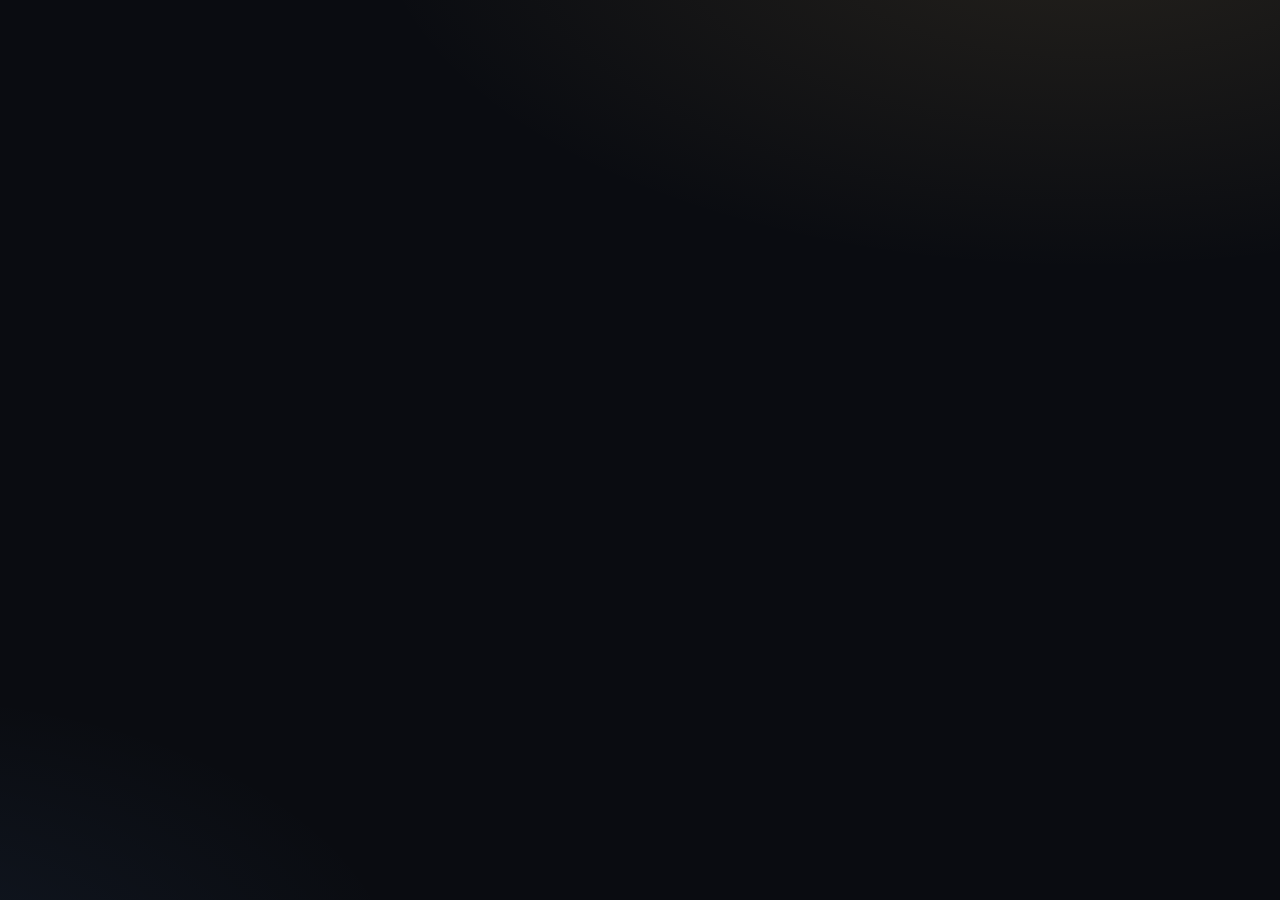
<file: firmware/esp32-hub/tools/web/head.html>
<!doctype html>
<html lang="fa" dir="rtl">
<head>
<meta charset="utf-8">
<meta name="viewport" content="width=device-width,initial-scale=1,viewport-fit=cover">
<meta name="theme-color" content="#0b0d12">
<title>TiTiSwitch · TiTi Hub</title>
<style>
:root{--bg:#0a0c11;--bg2:#10131b;--card:rgba(255,255,255,.035);--card2:rgba(255,255,255,.06);--line:rgba(255,255,255,.08);
--tx:#eef0f6;--mut:#8b93a7;--gold:#d9b46a;--gold2:#f6dfa6;--ok:#36d399;--bad:#ff5d6c;--warn:#ffb547;--info:#6aa8ff;
--r:18px;--sh:0 10px 40px rgba(0,0,0,.45)}
/* Persian: Vazirmatn (Google Fonts, OFL; Persian/Arabic characters only, in static/fonts). English and digits: Arial. */
@font-face{font-family:"Vazirmatn";src:url(/static/fonts/vazirmatn-400.woff2) format("woff2");font-weight:400;font-display:swap;unicode-range:U+0600-06FF,U+0750-077F,U+0870-088E,U+0890-0891,U+0898-08E1,U+08E3-08FF,U+200C-200E,U+2010-2011,U+204F,U+2E41,U+FB50-FDFF,U+FE70-FE74,U+FE76-FEFC}
@font-face{font-family:"Vazirmatn";src:url(/static/fonts/vazirmatn-700.woff2) format("woff2");font-weight:600 800;font-display:swap;unicode-range:U+0600-06FF,U+0750-077F,U+0870-088E,U+0890-0891,U+0898-08E1,U+08E3-08FF,U+200C-200E,U+2010-2011,U+204F,U+2E41,U+FB50-FDFF,U+FE70-FE74,U+FE76-FEFC}
*{box-sizing:border-box;margin:0;padding:0}
html,body{height:100%}
body{font-family:"Vazirmatn",Arial,"Helvetica Neue",Helvetica,sans-serif;color:var(--tx);background:var(--bg);
background-image:radial-gradient(1200px 600px at 85% -10%,rgba(217,180,106,.13),transparent 60%),
radial-gradient(900px 500px at -10% 110%,rgba(106,168,255,.08),transparent 60%);background-attachment:fixed;
font-size:14px;line-height:1.6;-webkit-font-smoothing:antialiased}
[dir=ltr] body{font-family:Arial,"Helvetica Neue",Helvetica,"Vazirmatn",sans-serif}
button,input,select,textarea{font:inherit;color:inherit}
.hide{display:none!important}
.gold{background:linear-gradient(135deg,var(--gold),var(--gold2));-webkit-background-clip:text;background-clip:text;color:transparent}
/* login */
#login{min-height:100%;display:grid;place-items:center;padding:24px}
.lbox{width:100%;max-width:380px;padding:34px 28px;border-radius:26px;background:linear-gradient(160deg,rgba(255,255,255,.07),rgba(255,255,255,.02));
border:1px solid var(--line);box-shadow:var(--sh);backdrop-filter:blur(18px);animation:rise .6s ease both;text-align:center}
.logo{width:92px;height:92px;margin:0 auto 6px;display:grid;place-items:center;background:none}
.logo svg{width:92px;height:92px;filter:drop-shadow(0 0 18px rgba(0,180,205,.35))}
.tsw{text-align:center;font-weight:700;letter-spacing:.5px;color:#00B4CD;margin:0 0 6px;direction:ltr}
.lbox h1{font-size:22px;margin-bottom:4px}
.lbox p{color:var(--mut);margin-bottom:22px;font-size:13px}
/* layout */
#app{display:grid;grid-template-columns:240px 1fr;min-height:100%}
aside{position:sticky;top:0;height:100vh;padding:22px 16px;border-inline-end:1px solid var(--line);background:rgba(10,12,17,.6);backdrop-filter:blur(16px);display:flex;flex-direction:column;gap:6px}
.brand{display:flex;align-items:center;gap:12px;padding:6px 8px 20px}
.brand .logo{width:44px;height:44px;margin:0}.brand .logo svg{width:44px;height:44px;filter:none}
.brand b{display:block;font-size:15px}.brand small{color:var(--mut);font-size:11px}
.nav{display:flex;align-items:center;gap:12px;padding:11px 14px;border-radius:14px;cursor:pointer;color:var(--mut);border:1px solid transparent;transition:.25s;background:none;text-align:start;width:100%}
.nav svg{width:20px;height:20px;flex:none}
.nav:hover{color:var(--tx);background:var(--card)}
.nav.on{color:var(--tx);background:linear-gradient(135deg,rgba(217,180,106,.18),rgba(217,180,106,.04));border-color:rgba(217,180,106,.3)}
.nav.on svg{color:var(--gold)}
.side-foot{margin-top:auto;display:flex;flex-direction:column;gap:8px}
main{padding:22px clamp(16px,3vw,36px) 120px;max-width:1180px;width:100%}
header{display:flex;align-items:center;gap:12px;flex-wrap:wrap;margin-bottom:22px}
header h2{font-size:22px;font-weight:700;margin-inline-end:auto}
.chip{display:inline-flex;align-items:center;gap:7px;padding:6px 12px;border-radius:999px;background:var(--card);border:1px solid var(--line);font-size:12px;color:var(--mut);white-space:nowrap}
.dot{width:8px;height:8px;border-radius:50%;background:var(--mut);flex:none}
.dot.ok{background:var(--ok);box-shadow:0 0 10px var(--ok);animation:pulse 2s infinite}
.dot.bad{background:var(--bad);box-shadow:0 0 10px var(--bad)}
.dot.warn{background:var(--warn);box-shadow:0 0 10px var(--warn);animation:pulse 1s infinite}
.page{display:none;animation:rise .45s ease both}.page.on{display:block}
.grid{display:grid;gap:16px}
.g2{grid-template-columns:repeat(auto-fit,minmax(min(100%,320px),1fr))}
.g4{grid-template-columns:repeat(auto-fit,minmax(min(100%,170px),1fr))}
.card{background:var(--card);border:1px solid var(--line);border-radius:var(--r);padding:20px;position:relative;overflow:hidden;transition:border-color .3s,transform .3s}
.card h3{font-size:15px;margin-bottom:14px;display:flex;align-items:center;gap:10px}
.card h3 small{color:var(--mut);font-weight:400;font-size:12px;margin-inline-start:auto}
.card .sub{color:var(--mut);font-size:12.5px;margin:-8px 0 14px}
.stat{padding:18px}
.stat .k{color:var(--mut);font-size:12px}
.stat .v{font-size:24px;font-weight:700;margin-top:4px;font-variant-numeric:tabular-nums;direction:ltr;text-align:start}
[dir=rtl] .stat .v{text-align:right}
.hero{background:linear-gradient(135deg,rgba(217,180,106,.16),rgba(255,255,255,.02) 55%);border-color:rgba(217,180,106,.25)}
.hero .big{font-size:28px;font-weight:800}
.alert{display:flex;gap:12px;align-items:flex-start;padding:14px 16px;border-radius:14px;margin-bottom:12px;font-size:13px;border:1px solid}
.alert.warn{background:rgba(255,181,71,.08);border-color:rgba(255,181,71,.3);color:#ffd79a}
.alert.bad{background:rgba(255,93,108,.08);border-color:rgba(255,93,108,.3);color:#ffb3bb}
.alert.info{background:rgba(106,168,255,.08);border-color:rgba(106,168,255,.3);color:#bcd6ff}
/* forms */
label.f{display:block;margin-bottom:14px}
label.f>span{display:block;font-size:12px;color:var(--mut);margin-bottom:6px}
.in,select.in,textarea.in{width:100%;padding:11px 14px;border-radius:12px;background:rgba(0,0,0,.28);border:1px solid var(--line);outline:none;transition:.2s}
.in:focus{border-color:rgba(217,180,106,.6);box-shadow:0 0 0 4px rgba(217,180,106,.12)}
.in.ltr{direction:ltr;text-align:left}
textarea.in{min-height:110px;font-family:Consolas,monospace;font-size:12px;direction:ltr}
.row{display:grid;grid-template-columns:repeat(auto-fit,minmax(150px,1fr));gap:0 14px}
.pw{position:relative}.pw .eye{position:absolute;inset-inline-end:8px;top:50%;transform:translateY(-50%);background:none;border:0;color:var(--mut);cursor:pointer;padding:6px}
.tg{display:flex;align-items:center;justify-content:space-between;gap:12px;padding:10px 0;cursor:pointer}
.tg input{display:none}
.tg i{width:46px;height:26px;border-radius:99px;background:rgba(255,255,255,.12);position:relative;transition:.3s;flex:none}
.tg i:after{content:"";position:absolute;top:3px;inset-inline-start:3px;width:20px;height:20px;border-radius:50%;background:#fff;transition:.3s;box-shadow:0 2px 6px rgba(0,0,0,.4)}
.tg input:checked+i{background:linear-gradient(135deg,var(--gold),#b48a3c)}
[dir=rtl] .tg input:checked+i:after{transform:translateX(-20px)}
[dir=ltr] .tg input:checked+i:after{transform:translateX(20px)}
.btn{display:inline-flex;align-items:center;justify-content:center;gap:8px;padding:10px 18px;border-radius:12px;border:1px solid var(--line);background:var(--card2);cursor:pointer;transition:.2s;font-weight:600;white-space:nowrap}
.btn:hover{border-color:rgba(255,255,255,.2);transform:translateY(-1px)}
.btn:active{transform:translateY(0) scale(.98)}
.btn.pri{background:linear-gradient(135deg,var(--gold),#b8893a);color:#1a1307;border:0;box-shadow:0 6px 24px rgba(217,180,106,.3)}
.btn.red{background:rgba(255,93,108,.12);border-color:rgba(255,93,108,.35);color:#ff9aa5}
.btn.sm{padding:6px 12px;font-size:12px;border-radius:10px}
.btn[disabled]{opacity:.45;pointer-events:none}
.btn svg{width:17px;height:17px}
.bar{display:flex;gap:10px;flex-wrap:wrap;align-items:center}
/* mode cards */
.modes{display:grid;grid-template-columns:1fr 1fr;gap:16px;margin-bottom:18px}
.mode{cursor:pointer;padding:22px;border-radius:20px;border:1.5px solid var(--line);background:var(--card);transition:.3s;text-align:start}
.mode svg{width:34px;height:34px;color:var(--mut);transition:.3s}
.mode b{display:block;font-size:17px;margin:10px 0 2px}.mode span{color:var(--mut);font-size:12.5px}
.mode.on{border-color:var(--gold);background:linear-gradient(150deg,rgba(217,180,106,.16),rgba(217,180,106,.02));box-shadow:0 0 0 4px rgba(217,180,106,.08),var(--sh)}
.mode.on svg{color:var(--gold)}
/* scan */
.nets{max-height:260px;overflow:auto;margin:-4px 0 14px;display:flex;flex-direction:column;gap:6px}
.net{display:flex;align-items:center;gap:12px;padding:10px 12px;border-radius:12px;background:rgba(0,0,0,.2);border:1px solid var(--line);cursor:pointer;transition:.2s}
.net:hover{border-color:rgba(217,180,106,.45)}.net.sel{border-color:var(--gold);background:rgba(217,180,106,.08)}
.net b{flex:1;font-weight:500;overflow:hidden;text-overflow:ellipsis;white-space:nowrap;direction:ltr;text-align:start}
.sig{display:flex;gap:2px;align-items:flex-end;height:16px}.sig i{width:4px;border-radius:2px;background:rgba(255,255,255,.15)}
.sig i.on{background:var(--gold)}
.spin{width:16px;height:16px;border:2px solid rgba(255,255,255,.2);border-top-color:var(--gold);border-radius:50%;animation:rot .8s linear infinite;display:inline-block}
/* servers */
.srv{border:1px solid var(--line);border-radius:16px;margin-bottom:10px;background:rgba(0,0,0,.15);overflow:hidden}
.srv>.hd{display:flex;align-items:center;gap:10px;padding:12px 14px;cursor:pointer}
.srv>.hd b{flex:1}.srv>.bd{padding:4px 14px 14px;display:none}.srv.open>.bd{display:block}
.num{width:26px;height:26px;border-radius:8px;display:grid;place-items:center;background:var(--card2);font-size:12px;font-weight:700}
/* relays */
.relays{display:grid;grid-template-columns:repeat(auto-fill,minmax(min(100%,200px),1fr));gap:14px}
.rl{padding:18px;border-radius:20px;background:var(--card);border:1px solid var(--line);transition:.35s;position:relative;overflow:hidden}
.rl:before{content:"";position:absolute;inset:0;background:radial-gradient(240px 140px at 50% -20%,rgba(54,211,153,.25),transparent 70%);opacity:0;transition:.4s}
.rl.on{border-color:rgba(54,211,153,.45);box-shadow:0 0 30px rgba(54,211,153,.12)}
.rl.on:before{opacity:1}
.rl.na{opacity:.45}
.rl .top{display:flex;align-items:center;justify-content:space-between;position:relative}
.rl .nm{font-weight:700}.rl .no{font-size:11px;color:var(--mut)}
.pwr{width:64px;height:64px;border-radius:50%;border:0;cursor:pointer;display:grid;place-items:center;margin:16px auto 12px;position:relative;
background:radial-gradient(circle at 35% 30%,#2a2f3d,#141720);box-shadow:inset 0 2px 6px rgba(255,255,255,.08),0 8px 20px rgba(0,0,0,.5);transition:.3s;color:var(--mut)}
.pwr svg{width:28px;height:28px}
.rl.on .pwr{color:#062016;background:radial-gradient(circle at 35% 30%,#6ff2bf,#1fae74);box-shadow:0 0 0 6px rgba(54,211,153,.15),0 0 36px rgba(54,211,153,.55)}
.rl.wait .pwr{animation:pulse .6s infinite}
.rl .meta{display:flex;justify-content:space-between;align-items:center;font-size:11.5px;color:var(--mut);position:relative}
.rl .st{font-weight:700;letter-spacing:.5px}.rl.on .st{color:var(--ok)}
.pulse{display:flex;gap:6px;margin-top:12px;position:relative}
.pulse .in{padding:6px 8px;text-align:center;direction:ltr}
.badge{font-size:10px;padding:2px 8px;border-radius:99px;background:rgba(255,181,71,.15);color:var(--warn)}
/* inputs */
.dips{display:grid;grid-template-columns:repeat(8,1fr);gap:8px;direction:ltr}
.dip{text-align:center;font-size:11px;color:var(--mut)}
.dip .sw{height:54px;border-radius:10px;background:rgba(0,0,0,.35);border:1px solid var(--line);position:relative;margin-bottom:6px}
.dip .sw:after{content:"";position:absolute;left:5px;right:5px;height:22px;bottom:5px;border-radius:7px;background:#3a3f4d;transition:.35s cubic-bezier(.5,1.6,.5,1)}
.dip.on .sw:after{bottom:27px;background:linear-gradient(var(--gold2),var(--gold));box-shadow:0 0 14px rgba(217,180,106,.6)}
.dip.cfg.on .sw:after{background:linear-gradient(#ffd0a0,var(--warn))}
.addr{display:flex;align-items:baseline;gap:10px;margin-top:16px}
.addr b{font-size:34px;font-weight:800;font-variant-numeric:tabular-nums}
table{width:100%;border-collapse:collapse;font-size:12.5px}
th,td{padding:9px 8px;border-bottom:1px solid var(--line);text-align:start;vertical-align:middle}
th{color:var(--mut);font-weight:500;font-size:11.5px}
td .in{padding:7px 10px}
code{font-family:Consolas,monospace;font-size:12px;background:rgba(255,255,255,.06);padding:1px 6px;border-radius:6px;direction:ltr;display:inline-block}
/* log */
.log{height:330px;overflow:auto;background:#05070b;border:1px solid var(--line);border-radius:14px;padding:12px;font-family:Consolas,monospace;font-size:12px;direction:ltr;text-align:left}
.log div{white-space:pre-wrap;word-break:break-word;padding:1px 0;animation:fade .3s}
.log .l0{color:#ff8a95}.log .l1{color:#ffc76b}.log .l2{color:#c9d1e3}.log .l3{color:#7f889c}
.log span{color:#4d566a;margin-right:8px}
.prog{height:8px;border-radius:99px;background:rgba(255,255,255,.08);overflow:hidden;margin-top:12px}
.prog i{display:block;height:100%;width:0;background:linear-gradient(90deg,var(--gold),var(--gold2));transition:width .2s}
/* product label */
.lbl{display:grid;grid-template-columns:auto 1fr;gap:20px;align-items:center}
.qrbox{background:#fff;border-radius:16px;padding:10px;box-shadow:0 0 0 1px rgba(217,180,106,.35),0 10px 30px rgba(0,0,0,.4);line-height:0}
.qrbox svg{display:block}
.kv{display:grid;grid-template-columns:auto 1fr;gap:6px 14px;font-size:13px}
.kv span{color:var(--mut)}.kv b{direction:ltr;text-align:start;font-family:Consolas,monospace;font-weight:600;word-break:break-all}
@media(max-width:560px){.lbl{grid-template-columns:1fr;justify-items:center}}
@media print{body *{visibility:hidden!important}#labelCard,#labelCard *{visibility:visible!important}
#labelCard{position:absolute;left:0;top:0;background:#fff;color:#000;border:0}#labelCard .bar,#labelCard details,#labelCard .sub{display:none!important}}
/* save bar */
.savebar{position:fixed;bottom:18px;left:50%;transform:translate(-50%,140%);display:flex;align-items:center;gap:14px;padding:10px 12px 10px 18px;border-radius:18px;
background:rgba(20,22,30,.92);border:1px solid rgba(217,180,106,.35);box-shadow:var(--sh);backdrop-filter:blur(14px);transition:.4s cubic-bezier(.3,1.4,.5,1);z-index:30;visibility:hidden}
[dir=rtl] .savebar{padding:10px 18px 10px 12px}
.savebar.show{transform:translate(-50%,0);visibility:visible}
/* modal & toast */
.modal{position:fixed;inset:0;background:rgba(0,0,0,.6);backdrop-filter:blur(6px);display:grid;place-items:center;z-index:50;padding:20px;animation:fade .25s}
.modal .box{width:100%;max-width:420px;background:#141720;border:1px solid var(--line);border-radius:22px;padding:26px;box-shadow:var(--sh);animation:rise .35s}
.modal h3{font-size:18px;margin-bottom:8px}.modal p{color:var(--mut);margin-bottom:18px}
.swstate{display:flex;align-items:center;gap:12px;padding:14px;border-radius:14px;background:rgba(0,0,0,.25);border:1px solid var(--line);margin-bottom:18px;font-weight:600}
#toasts{position:fixed;top:16px;inset-inline-end:16px;display:flex;flex-direction:column;gap:8px;z-index:60}
.toast{padding:12px 16px;border-radius:14px;background:#171a24;border:1px solid var(--line);box-shadow:var(--sh);animation:slide .35s;min-width:220px;border-inline-start:3px solid var(--gold)}
.toast.bad{border-inline-start-color:var(--bad)}.toast.ok{border-inline-start-color:var(--ok)}
/* mobile dock */
.dock{display:none}
@media(max-width:860px){
#app{grid-template-columns:1fr}aside{display:none}
main{padding-bottom:130px}
.dock{display:flex;position:fixed;bottom:12px;left:12px;right:12px;justify-content:space-around;padding:8px;border-radius:22px;background:rgba(18,20,28,.85);border:1px solid var(--line);backdrop-filter:blur(18px);z-index:20;box-shadow:var(--sh)}
.dock .nav{flex-direction:column;gap:2px;font-size:10.5px;padding:8px 6px;justify-content:center;align-items:center;text-align:center}
.savebar{bottom:96px}
.modes{grid-template-columns:1fr}
}
/* phones: two relay tiles per row, tighter padding, nothing wider than the screen */
@media(max-width:560px){
main{padding-left:12px;padding-right:12px}
.relays{grid-template-columns:repeat(2,minmax(0,1fr));gap:10px}
.rl{padding:12px}.rl .pulse{flex-wrap:wrap}.rl .pulse .in{width:100%!important}.rl .pulse .btn{flex:1 1 100%}
.card{padding:16px}
.dock{left:8px;right:8px}
.dock .nav span{max-width:64px;overflow:hidden;text-overflow:ellipsis;white-space:nowrap}
}
main,.card,.grid>*{min-width:0}
.alert,.kv b,.chip{overflow-wrap:anywhere}
@keyframes rise{from{opacity:0;transform:translateY(14px)}to{opacity:1;transform:none}}
@keyframes fade{from{opacity:0}to{opacity:1}}
@keyframes slide{from{opacity:0;transform:translateY(-10px)}to{opacity:1;transform:none}}
@keyframes pulse{50%{opacity:.45}}
@keyframes rot{to{transform:rotate(360deg)}}
@keyframes glow{50%{box-shadow:0 0 60px rgba(217,180,106,.55)}}
</file>
